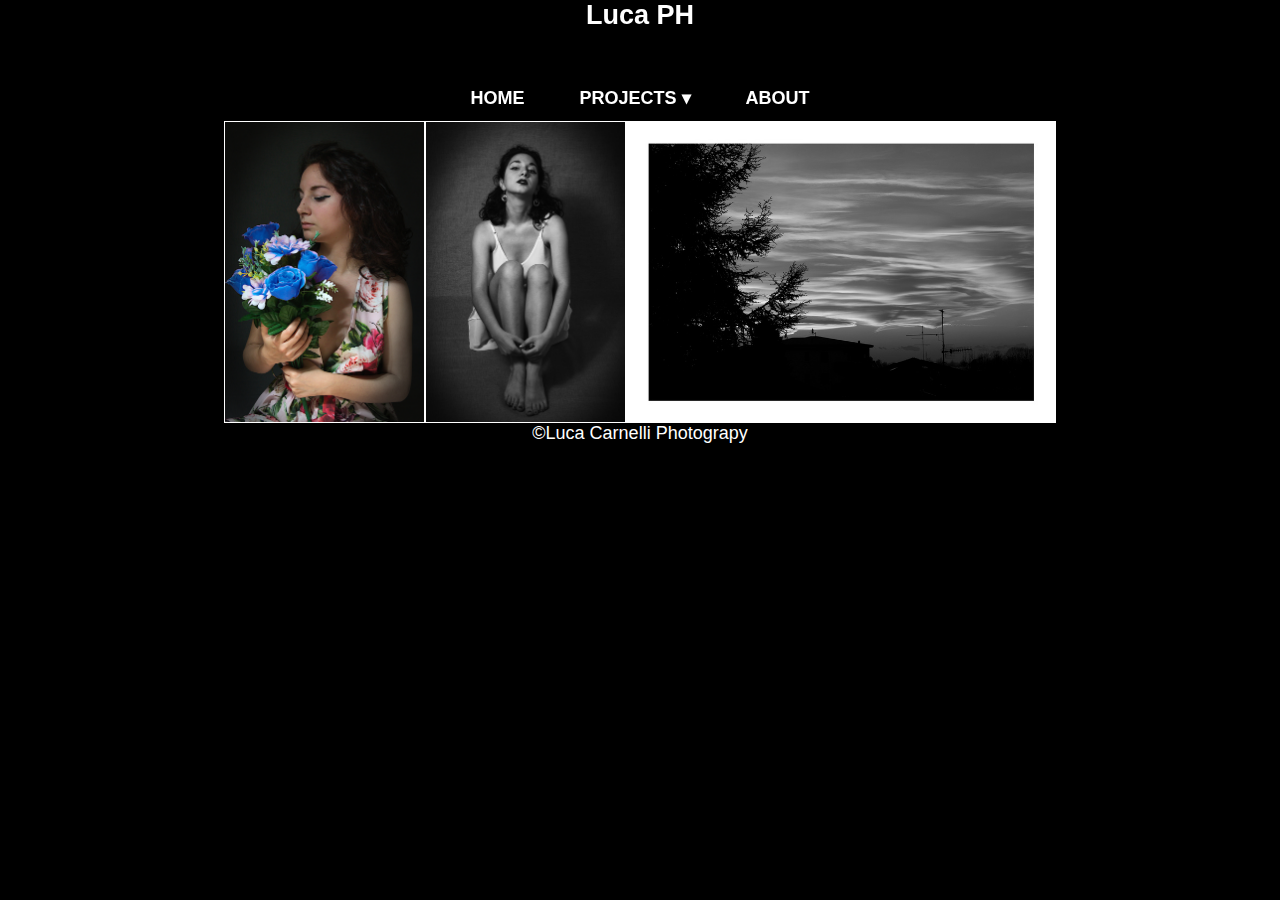
<file: index.html>
<!DOCTYPE html>
<html lang='en'>
  <head>
    <meta charset='UTF-8'/>
    <title>Luca PH - Home</title>
    <link rel='stylesheet' href='styles.css'/>



    <!-- START HERE FOR INCLUDE HTML-->
    <script src="https://ajax.googleapis.com/ajax/libs/jquery/3.5.1/jquery.min.js"></script>
    <script> 
    $(function(){
      $("#header_reuse").load("header_reuse.html"); 
    });
      $(function(){
      $("#footer_reuse").load("footer_reuse.html"); 
    });
    </script> 
    <!-- END HERE FOR INCLUDE HTML-->





    <meta name='viewport'
      content='width=device-width, initial-scale=1.0, maximum-scale=1.0' />
  </head>




  <!-- Body-->
  <body>


     <!-- START HERE FOR INCLUDE HTML-->
     <div id="header_reuse"></div>
     <!-- END HERE FOR INCLUDE HTML-->
    

<!-- START HERE ACTUAL CONTENT-->
    
    <div class='photo-grid-container'>
        <div class='photo-grid'>
          <div class='photo-grid-item'>
            <img src='images/images_thumbnails/photo1_800.jpg' height="300"/>
          </div>
      
          <div class='photo-grid-item'>
            <img src='images/images_thumbnails/photo2_800.jpg' height="300"/>
          </div>
          

          <div class='photo-grid-item'>
            <img src='images/images_thumbnails/photo3_800.jpg' height="300"/>
          </div>
      
        </div>
    </div>
      
    
    
    
     <!-- START HERE FOR INCLUDE HTML-->
     <div id="footer_reuse"></div>
     <!-- END HERE FOR INCLUDE HTML-->
    
      

  </body>
</html>
</file>
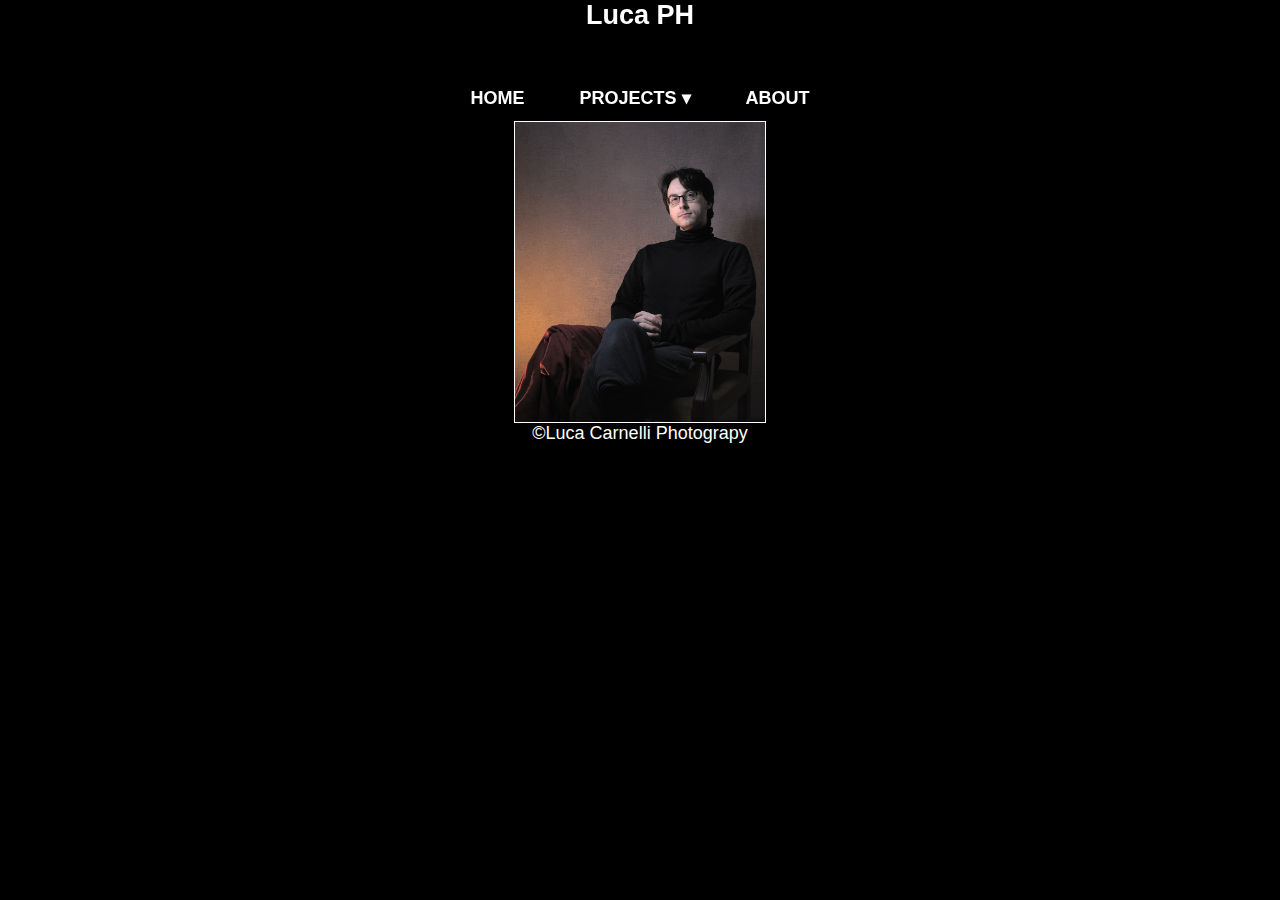
<file: about.html>
<!DOCTYPE html>
<html lang='en'>
  <head>
    <meta charset='UTF-8'/>
    <title>Luca PH - Home</title>
    <link rel='stylesheet' href='styles.css'/>



   <!-- START HERE FOR INCLUDE HTML-->
    <script src="https://ajax.googleapis.com/ajax/libs/jquery/3.5.1/jquery.min.js"></script>
    <script> 
    $(function(){
      $("#header_reuse").load("header_reuse.html"); 
    });
      $(function(){
      $("#footer_reuse").load("footer_reuse.html"); 
    });
    </script> 
    <!-- END HERE FOR INCLUDE HTML-->





    <meta name='viewport'
      content='width=device-width, initial-scale=1.0, maximum-scale=1.0' />
  </head>




  <!-- Body-->
  <body>


     <!-- START HERE FOR INCLUDE HTML-->
     <div id="header_reuse"></div>

     <!-- END HERE FOR INCLUDE HTML-->
    
    
    
    
    
    



    <div class='photo-grid-container'>
        <div class='photo-grid'>
          
      
          <div class='photo-grid-item last-item'>
            <img src='images/images_thumbnails/photo_about_800.jpg' height="300"/>
          </div>
          

        </div>
    </div>
      

    
    
    
    
    
    <!-- START HERE FOR INCLUDE HTML-->
     <div id="footer_reuse"></div>
     <!-- END HERE FOR INCLUDE HTML-->
      

  </body>
</html>
</file>
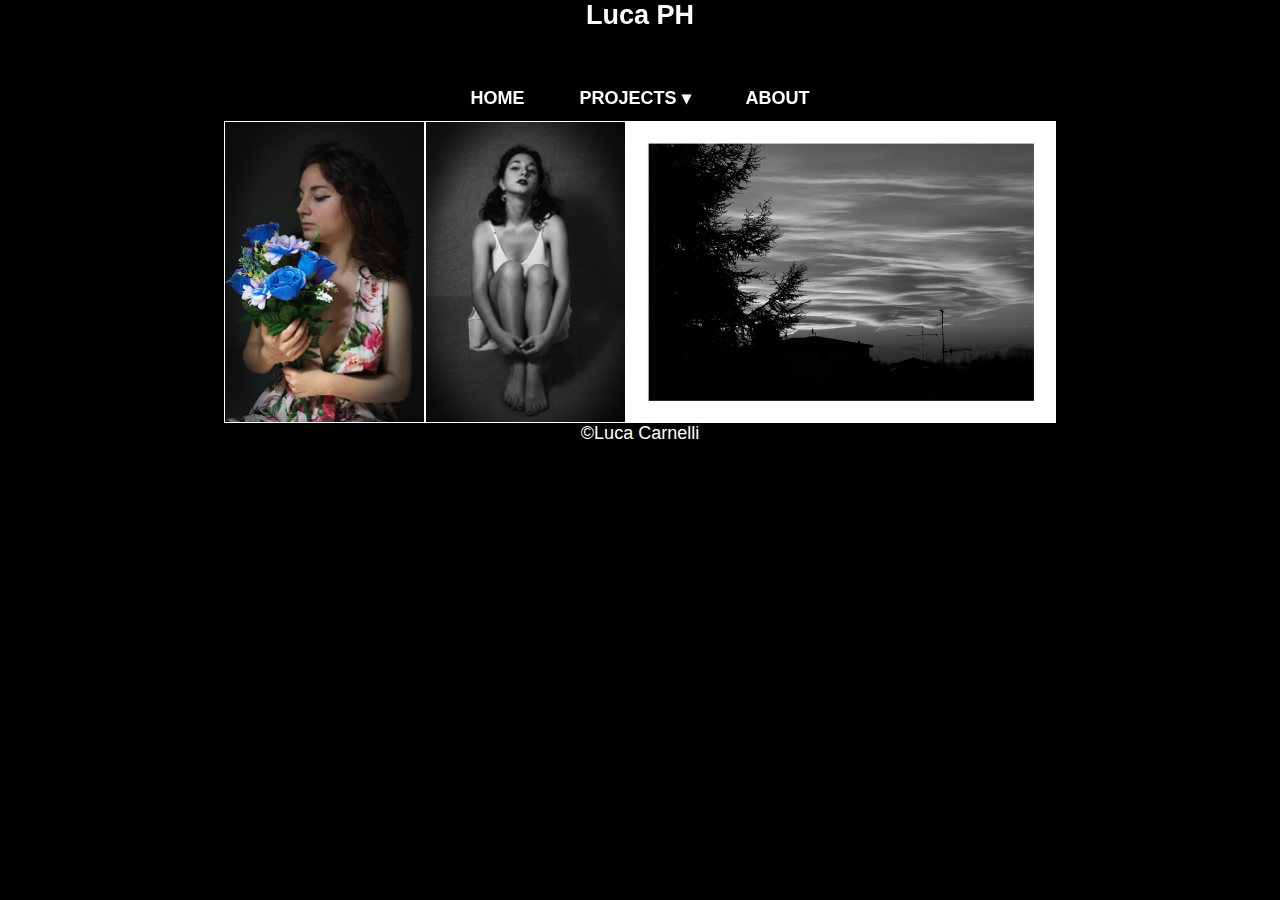
<file: index2.html>
<!DOCTYPE html>
<html lang='en'>
  <head>
    <meta charset='UTF-8'/>
    <title>Luca PH - Home</title>
    <link rel='stylesheet' href='styles.css'/>



    <!-- START HERE FOR INCLUDE HTML-->

    <script src="https://ajax.googleapis.com/ajax/libs/jquery/3.5.1/jquery.min.js"></script>
    <script> 
    $(function(){
      $("#header_reuse").load("header_reuse.html"); 
    });
    </script> 



    <!-- END HERE FOR INCLUDE HTML-->





    <meta name='viewport'
      content='width=device-width, initial-scale=1.0, maximum-scale=1.0' />
  </head>




  <!-- Body-->
  <body>


     <!-- START HERE FOR INCLUDE HTML-->
     <div id="header_reuse"></div>

     <!-- END HERE FOR INCLUDE HTML-->
    


    <div class='photo-grid-container'>
        <div class='photo-grid'>
          <div class='photo-grid-item'>
            <img src='images/images_thumbnails/photo1_800.jpg' height="300"/>
          </div>
      
          <div class='photo-grid-item'>
            <img src='images/images_thumbnails/photo2_800.jpg' height="300"/>
          </div>
          

          <div class='photo-grid-item'>
            <img src='images/images_thumbnails/photo3_800.jpg' height="300"/>
          </div>
      
        </div>
    </div>
      

    <div class='footer'>
        <div class='footer-item footer-one'></div>
        <div class='footer-item footer-two'>
          ©Luca Carnelli

          



        </div>
        <div class='footer-item footer-three'></div>
      </div>
      

  </body>
</html>
</file>
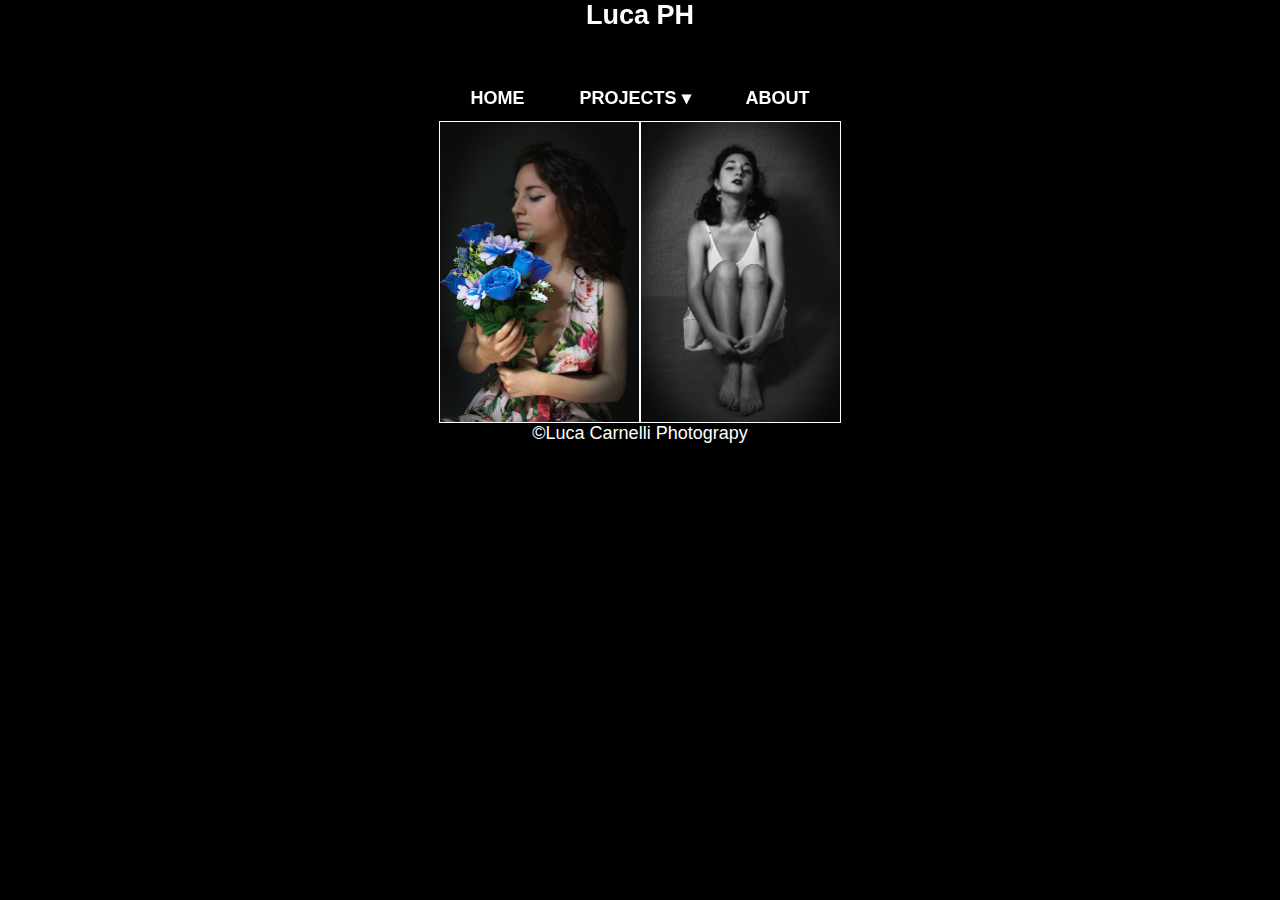
<file: portrait.html>
<!DOCTYPE html>
<html lang='en'>
  <head>
    <meta charset='UTF-8'/>
    <title>Luca PH - Home</title>
    <link rel='stylesheet' href='styles.css'/>



     <!-- START HERE FOR INCLUDE HTML-->
    <script src="https://ajax.googleapis.com/ajax/libs/jquery/3.5.1/jquery.min.js"></script>
    <script> 
    $(function(){
      $("#header_reuse").load("header_reuse.html"); 
    });
      $(function(){
      $("#footer_reuse").load("footer_reuse.html"); 
    });
    </script> 
    <!-- END HERE FOR INCLUDE HTML-->





    <meta name='viewport'
      content='width=device-width, initial-scale=1.0, maximum-scale=1.0' />
  </head>




  <!-- Body-->
  <body>


     <!-- START HERE FOR INCLUDE HTML-->
     <div id="header_reuse"></div>
     <!-- END HERE FOR INCLUDE HTML-->
    
    

    
    
    
    
    


    <div class='photo-grid-container'>
        <div class='photo-grid'>
          <div class='photo-grid-item'>
            <img src='images/images_thumbnails/photo1_800.jpg' height="300"/>
          </div>
      
          <div class='photo-grid-item'>
            <img src='images/images_thumbnails/photo2_800.jpg' height="300"/>
          </div>

        </div>
    </div>
      

    
    
    
    
    
    
   <!-- START HERE FOR INCLUDE HTML-->
     <div id="footer_reuse"></div>
     <!-- END HERE FOR INCLUDE HTML-->
      

  </body>
</html>
</file>
<file: styles.css>
* {
    margin: 0;
    padding: 0;
    box-sizing: border-box;
    font-size: 18px;
    font-family: "Helvetica", "Arial", sans-serif;
    
  }
  




body{
  background-color: black;
    color: #ffffff;
}

  h1{
    font-size: 2em;
  }

  h1{
    font-size: 1.5em;
  }
  .page {
    display: flex;
    flex-wrap: wrap;
  }



    /*--------------INTESTAZIONE--------------*/
  .intestazione-container{
    color: #ffffff;
    background-color: #00000070;

    
    display: flex;
    justify-content: center;
    position: fixed;
    top: 0px;
    left: 0;
    height: 60px;
    width: 100%;

  }


    /*--------------BARRA NAVIGAZIONE--------------*/
  .navigation-container{
    color: #ffffff;
    background-color: #00000070;
    display: flex;
    justify-content: center;
    position: fixed;
    top: 60px;
    width: 100%;
  }

  .navigation {
   
    height: 60px;
    display: flex;
    justify-content: space-between;
    align-items: center ;

    
  }


      /*--------------Menu--------------*/
  .features-menu {                    /* Add this as a new rule */
    display: none;
  }


  .menu {
    margin-top: 15px;
  }
  
  .menu > li {
    display: inline;
    margin-right: 50px;
  }
  
  .menu > li:last-of-type {
    margin-right: 0;
  }


.nav-button{
  color: #ffffff;
  text-decoration: none;
  
}




    /*--------------Menu a tendina--------------*/
  .dropdown:hover .features-menu {
    display: flex;
    flex-direction: column;
    background-color: #00000070;
    border-radius: 5px;
    padding-top: 30px;

    position: absolute;      /* Add these */
  top: 0px;
  left: 0px;
  }
  
  .features-menu li {
    list-style: none;
    border-bottom: 1px solid #FFF;
  
    padding: 0 40px 10px 20px;
    margin: 10px;
    z-index: 1;

  }
  
  .features-menu li:last-of-type {
    border-bottom: none;
  }

  .dropdown {
    position: relative;
  }
  
  .dropdown > span {
    z-index: 2;
    position: relative;  /* This is important! */
    cursor: pointer;
    
  }












    /*--------------PHOTOS--------------*/

  .photo-grid-container {
    display: flex;
    justify-content: center;
    background-color: black;

    margin-top: 121px;    
    height: 100%;
  }
  
  .photo-grid {
    width: 900px;
    display: flex;
    justify-content: center;
    flex-wrap: wrap;
    flex-direction: row;
    align-items: center;


  }
  
  .photo-grid-item {
    border: 1px solid #fff;
    line-height: 0;
  }



  /*--------------FOOTER--------------*/
.footer {
  display: flex;
  justify-content: space-between;
}

.footer-item {
  color: #FFF;
  background-color: #000000;
  height: 200px;
  flex: 1;
  text-align: center;
}
</file>
